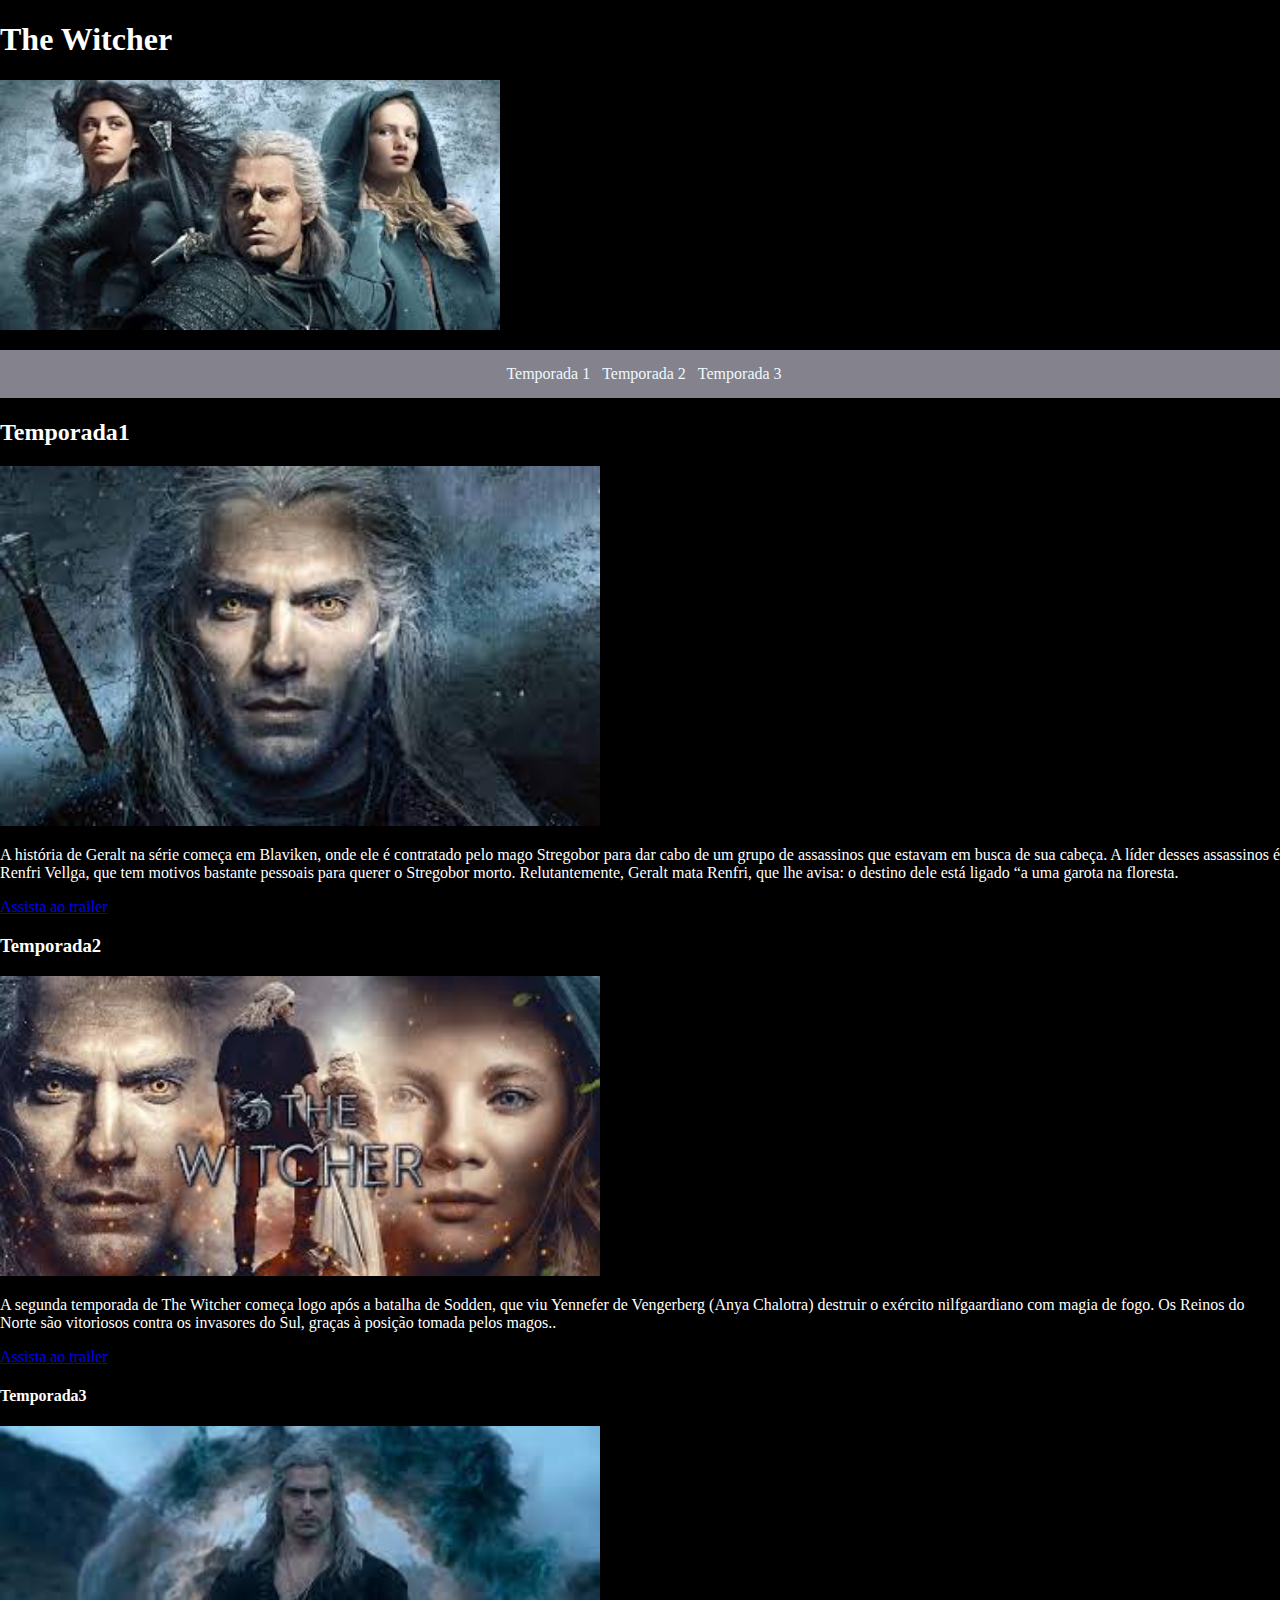
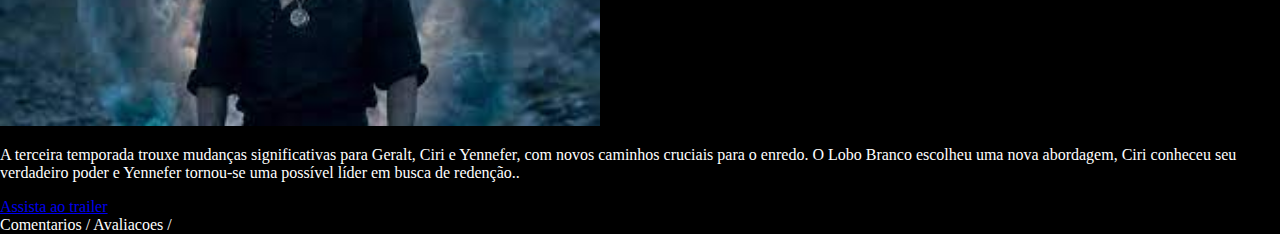
<file: serieweb/index.html>
<!DOCTYPE html>
<html lang="en">

<head>
  <meta charset="UTF-8" />
  <meta http-equiv="X-UA-Compatible" content="IE=edge" />
  <meta name="viewport" content="width=device-width, initial-scale=1.0" />

  <link rel="stylesheet" href="./css/style.css" />

  <title>Exemplo de Imagem HTML</title>
</head>

<body>
  <h1>The Witcher</h1>
  <img width="500px" src="img/witcher.jpg">
</body>

<title>Trilogia The Witcher</title>
</head>

<body>
  <header>
    <nav>
      <ul>
        <li>
          <a href="#temporada1"> Temporada 1</a>
        </li>
        <li>
          <a href="#temporada2"> Temporada 2</a>
        </li>
        <li>
          <a href="#temporada3"> Temporada 3</a>
        </li>
      </ul>
    </nav>
  </header>

  <main class="capa">
    <h1></h1>
    <p></p>
  </main>

  <section id="temporada1">
    <h2>Temporada1</h2>
    <img width="600" src="img/witcher1t.jpg" alt="" />
    <p>A história de Geralt na série começa em Blaviken, onde ele é contratado pelo mago Stregobor para dar cabo de um
      grupo de assassinos que estavam em busca de sua cabeça.
      A líder desses assassinos é Renfri Vellga, que tem motivos bastante pessoais para querer o Stregobor morto.
      Relutantemente, Geralt mata Renfri, que lhe avisa: o destino dele está ligado “a uma garota na floresta.</p>
    <a href="https://www.youtube.com/watch?v=tjujvMkqWe4" target="_blank">Assista ao trailer</a>

    <section id="temporada2">
      <h3>Temporada2</h3>
      <img width="600" src="img/witcher2t.jpg" alt="" />
      <p>A segunda temporada de The Witcher começa logo após a batalha de Sodden, que viu Yennefer de Vengerberg (Anya
        Chalotra) destruir o exército nilfgaardiano com magia de fogo.
        Os Reinos do Norte são vitoriosos contra os invasores do Sul, graças à posição tomada pelos magos..</p>
      <a href="https://www.youtube.com/watch?v=UGzBVuf5_uE" target="_blank">Assista ao trailer</a>

      <section id="temporada3">
        <h4>Temporada3</h4>
        <img width="600" src="img/witcher3t.jpg" alt="" />
        <p>A terceira temporada trouxe mudanças significativas para Geralt, Ciri e Yennefer, com novos caminhos cruciais
          para o enredo.
          O Lobo Branco escolheu uma nova abordagem, Ciri conheceu seu verdadeiro poder e Yennefer tornou-se uma
          possível líder em busca de redenção..</p>
        <a href="https://www.youtube.com/watch?v=TN-_xS4Kdpg" target="_blank">Assista ao trailer</a>

        <li>
          <footer> Comentarios / Avaliacoes /</footer>
        </li>

</body>

</html>
</file>
<file: serieweb/css/style.css>
@import url('https://fonts.googleapis.com/css2?family=Bricolage+Grotesque:opsz,wght@10..48,200&family=Lato:ital,wght@0,100;1,900&display=swap');




nav ul {
    list-style: none;
    text-align: center;
    background-color: rgb(132, 131, 141);
    padding: 15px;
  }

  
  nav ul li {
    display: inline-block;
    margin-left: 8px;
  }
  
  nav ul li a {
    text-decoration: none;
    color: aliceblue;
    transition: color 0.5s;
  }
  body{
    margin: 0;
    padding: 0;
    background-color:black ;
    color: white;

  }
</file>
